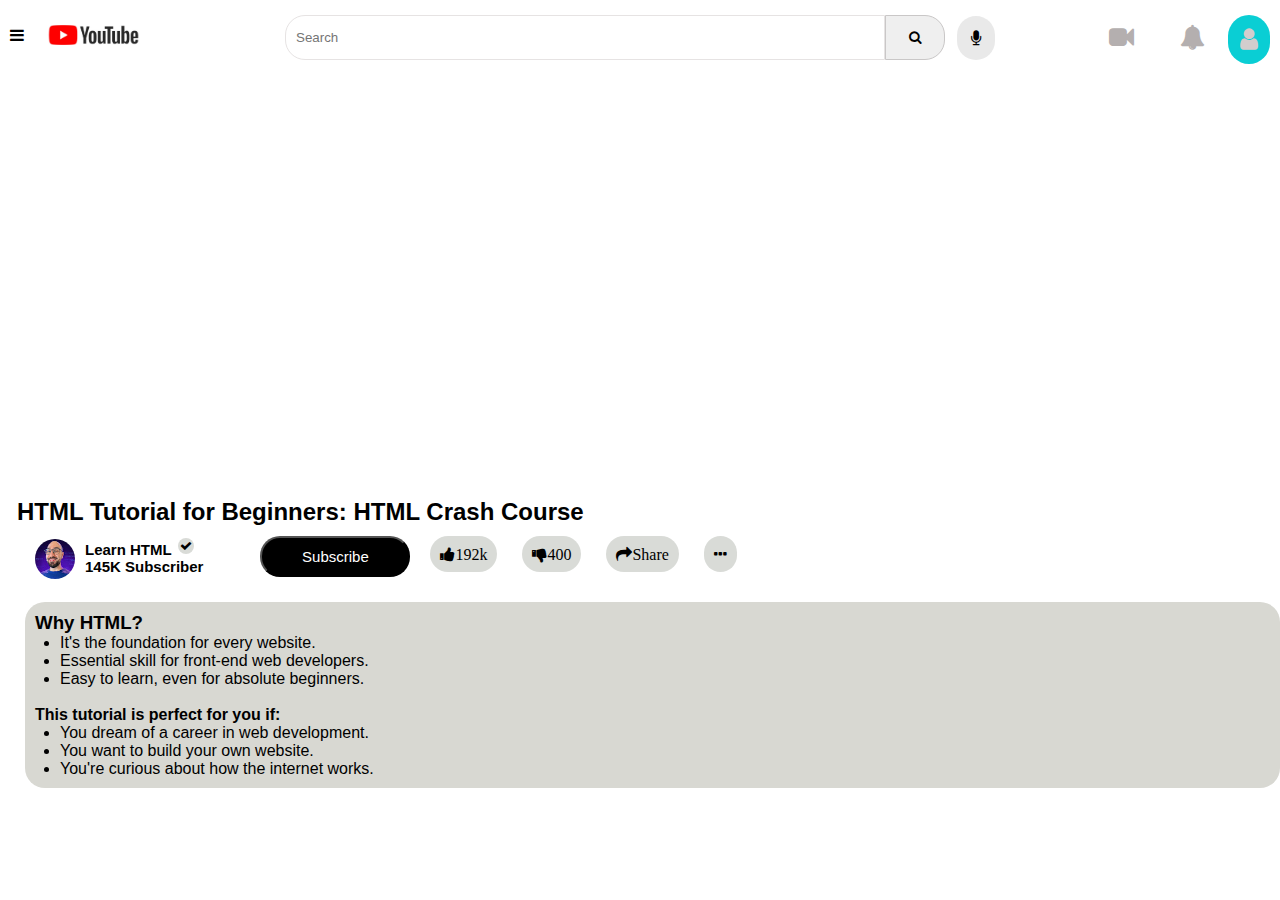
<file: index.html>
<!DOCTYPE html>
<html lang="en">
<head>
    <meta charset="UTF-8">
    <meta name="viewport" content="width=device-width, initial-scale=1.0">
    <link rel="stylesheet" href="https://cdnjs.cloudflare.com/ajax/libs/font-awesome/4.7.0/css/font-awesome.min.css">
    <link rel="icon" type="image/png" href="images/fav.png">
    <link rel="stylesheet" href="style.css">
    <title>Youtube Clone</title>
</head>
<body>
    <header>
        <div class="logo">
            <i class="fa fa-bars" aria-hidden="true"></i>
            <img src="images/logo.jpg" height="70px" style="margin-left:10px"/>
          </div>
            <div class="search-m">
                <form>
                <input type="text" placeholder="Search">  
                <button><i class="fa fa-search"></i></button>
            </form>
                <i class="fa fa-microphone"></i>
            </div>
            <div class="icon">
<i class="fa fa-video-camera"></i>
<i class="fa fa-bell"></i>
<i class="fa fa-user" style=" border-radius: 30px;
background-color: rgb(10, 206, 212);
color: rgb(211, 205, 205);
padding:12px; margin-top:-10px;
"></i>
            </div>   
    </header>
    <section>
        <div class="content">
            <iframe width="760" height="415" src="https://www.youtube.com/embed/qz0aGYrrlhU?si=NUih-5GnOvCx2Azd" title="YouTube video player" frameborder="0" allow="accelerometer; autoplay; clipboard-write; encrypted-media; gyroscope; picture-in-picture; web-share" referrerpolicy="strict-origin-when-cross-origin" allowfullscreen></iframe>
            <h2>HTML Tutorial for Beginners: HTML Crash Course</h2>
        </div>
    </section>
    <div class="des">
        <!-- <i class="fa fa-user" 
        background-color: rgb(10, 206, 212);
        color: rgb(211, 205, 205);
        ></i> -->
        <img src="images/pro.jpg"  style=" border-radius: 30px; height:40px; width:40px; margin-top: 3px;
    margin-right: 10px;"/>
        <h5> Learn HTML
            <br>
        <p>145K Subscriber</p></h5>
        <i class="fa fa-check" style="font-size:12px; color:black;
        margin-left:-25px;
        margin-top:2px;
        border-radius: 20px;
        background-color: rgb(217, 219, 215);
        padding:2px;"
    ></i>
        <button> <a href="../main-task1/form.html" target="_blank">Subscribe</a></button>
        
<i class="fa fa-thumbs-up">192k</i>
<i class="fa fa-thumbs-down">400</i>
<i class="fa fa-share">Share</i>
<i class="fa fa-ellipsis-h"></i>
</div>
<div class="main-cap">
    <ul>
        <h3> Why HTML?</h3>
        <li>It's the foundation for every website.</li>
        <li>Essential skill for front-end web developers.</li>
        <li>Easy to learn, even for absolute beginners.</li>
        <br>
        <h4>This tutorial is perfect for you if:</h4>
        <li>You dream of a career in web development.</li>
        <li>You want to build your own website.</li>
        <li>You're curious about how the internet works.</li>
    </ul>

    </div>
</body>
</html>
</file>
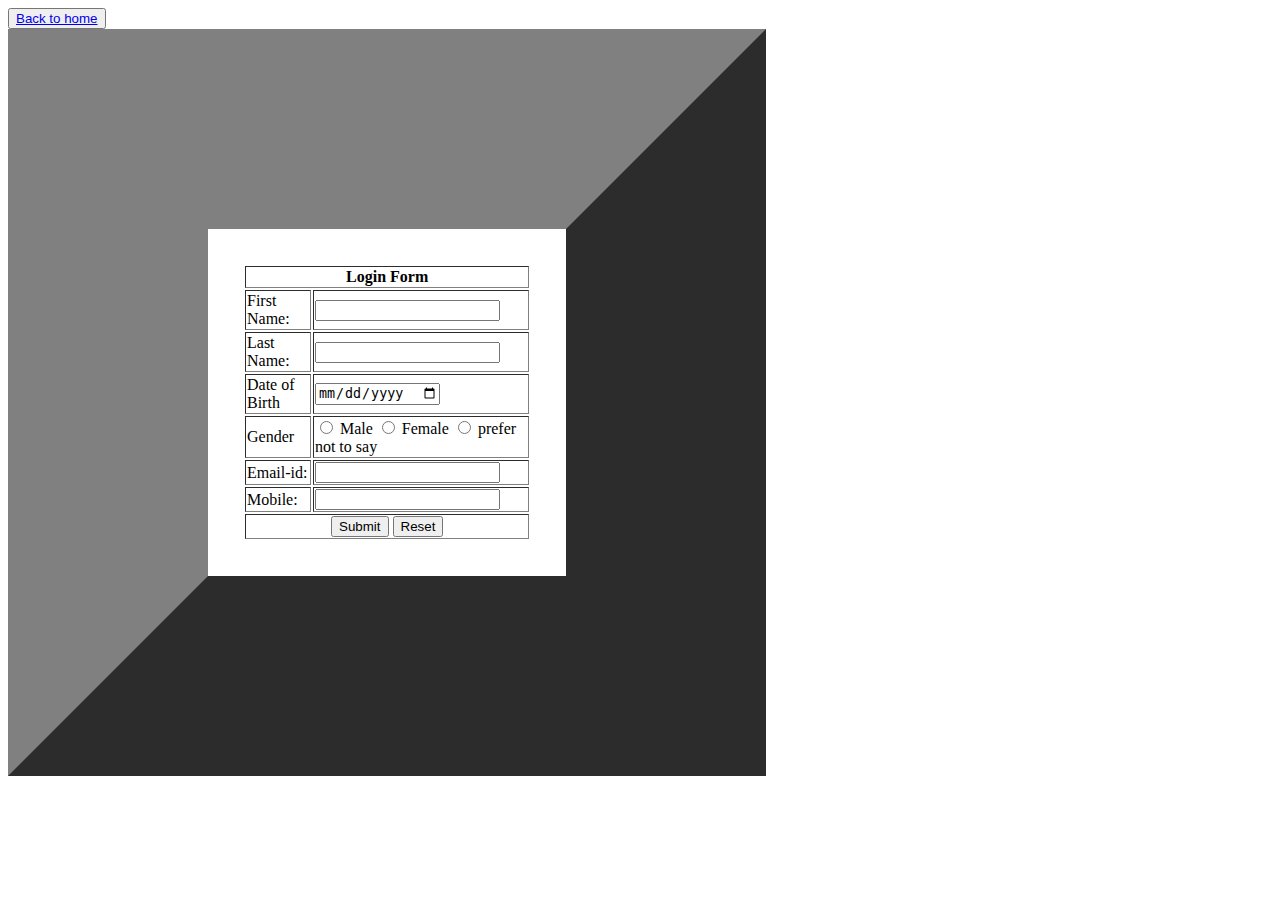
<file: form.html>
<!DOCTYPE html>
<html lang="en">
<head>
    <title>Form</title>
</head>

<body>
    <form>
        <table border="200" style="width:60%; height:200px; padding:35px;">
            <tr>
                <th colspan="2">
                   Login Form
                </th>
            </tr>
            <tr>
                <td><label for="sname">First Name:</label></td>
                <td><input type="text" id="sname" name="sname"></td>
            </tr>
            <tr>
                <td><label for="lname">Last Name:</label></td>
                <td><input type="text" id="lname" name="lname"></td>
            </tr>
           
            <tr>
                <td><label for="dob">Date of Birth</label></td>
                <td><input type="date" id="dob" name="dob"></td>
            </tr>
            <tr>
                <td><label for="gender">Gender</label></td>
                <td><input type="radio" id="gender" name="gender" value="male">
                    <label for="male">Male</label>
                    <input type="radio" id="gender" name="gender" value="female">
                    <label for="female">Female</label>
                    <input type="radio" id="gender" name="gender" value="prefer not to say">
                    <label for="prefer not to say">prefer not to say</label>
                </td>
            </tr>
            <tr>
                <td><label for="mail">Email-id:</label></td>
                <td><input type="email" id="mail" name="mail"></td>
            </tr>
            <tr>
                <td><label for="phone">Mobile:</label></td>
                <td><input type="tel" id="phone" name="phone"></td>
            </tr>
      
            <tr>
                <th colspan="2">
                    <input type="submit" id="send" name="send">
                    <input type="reset" id="resend" name="resend">
                </th>
            </tr>
            <button> <a href="../main-task1/index.html" target="_blank">Back to home</a></button>
        </table>
       
    </form>

   
</body>

</html>
</file>
<file: style.css>
* {
    margin: 0;
    padding: 0;
    box-sizing: border-box;
  }
  body {
    font-family: 'Roboto', sans-serif;
  }
  

.logo{
display: flex;
align-items: center;
}

.fa-bars{
    cursor: pointer;
    padding:0 10px;
}

.search-m{
    display: flex;
    justify-content: center;
    align-items: center;
    margin-top: -55px;
    }

.search-m form{
   display:flex;
    height:45px;
   
}
.search-m input {
    width: 600px;
    padding:10px;
    height: 100%;
    border:1px solid rgb(230, 227, 227);
    
    border-radius: 20px 0 0px 20px;
}
   
  .search-m button {
    height: 100%;
    width: 60px;
    border:1px solid rgb(201, 199, 199);
    border-radius: 0px 20px 20px 0;
  }
  .search-m button:hover{
    background-color: rgb(238, 222, 222);
  }
   
  .fa-microphone {

    margin-left:12px;
   
    padding:14px;
    border-radius: 25px;
    background-color: rgb(233, 233, 233);
  }
  .fa-microphone:hover{
    background-color: rgb(203, 209, 197);
  }
.icon{
    display: flex;
    justify-content: flex-end;
    margin-top: -35px;
    padding:0 10px;
    font-size: 25px;
    color: rgb(180, 175, 175);
}
.icon i{
    
    padding:0 23px;
}

.icon i:hover{
    background-color: rgb(203, 209, 197);
    border-radius: 25px;
    padding:10px 13px;
}
.content{
    margin-top: 10px;
   
}
.content iframe{
    border-radius: 10px;
    margin-left: 12px;
    
}
 .content h2{
    margin-left:12px;
    padding:5px;
 }

.des{
    display: flex;
    justify-content: flex-start;
    align-items: flex-start;
    margin-left:35px;
    margin-top: 5px;
}
 .des h5{
    display: flex;
    flex-direction: column;
    margin-top: 5px;
    margin-bottom: 12px;
    font-size: 15px;
    
 }

 .des button{
    background-color: black;
    color:aliceblue;
    margin-left:61px;
    border-radius:20px;
    padding:10px;
    width:150px;
    cursor: pointer;
    font-size: 15px;
 }
.des a{
    text-decoration: none;
    color:white;
   
}

.des i{
    margin-left:20px;
    margin-right: 5px;
    border-radius: 20px;
    background-color: rgb(217, 219, 215);
    padding:10px;
}

.des i:hover{
    background-color: rgb(150, 151, 149);
}

.main-cap {
    margin-left:25px;
    margin-top:15px;
    padding:10px;
    background-color: rgb(216, 216, 210);
    border-radius: 20px;
    margin-bottom: 20px;
}
.main-cap li{
    margin-left:25px;
}
</file>
